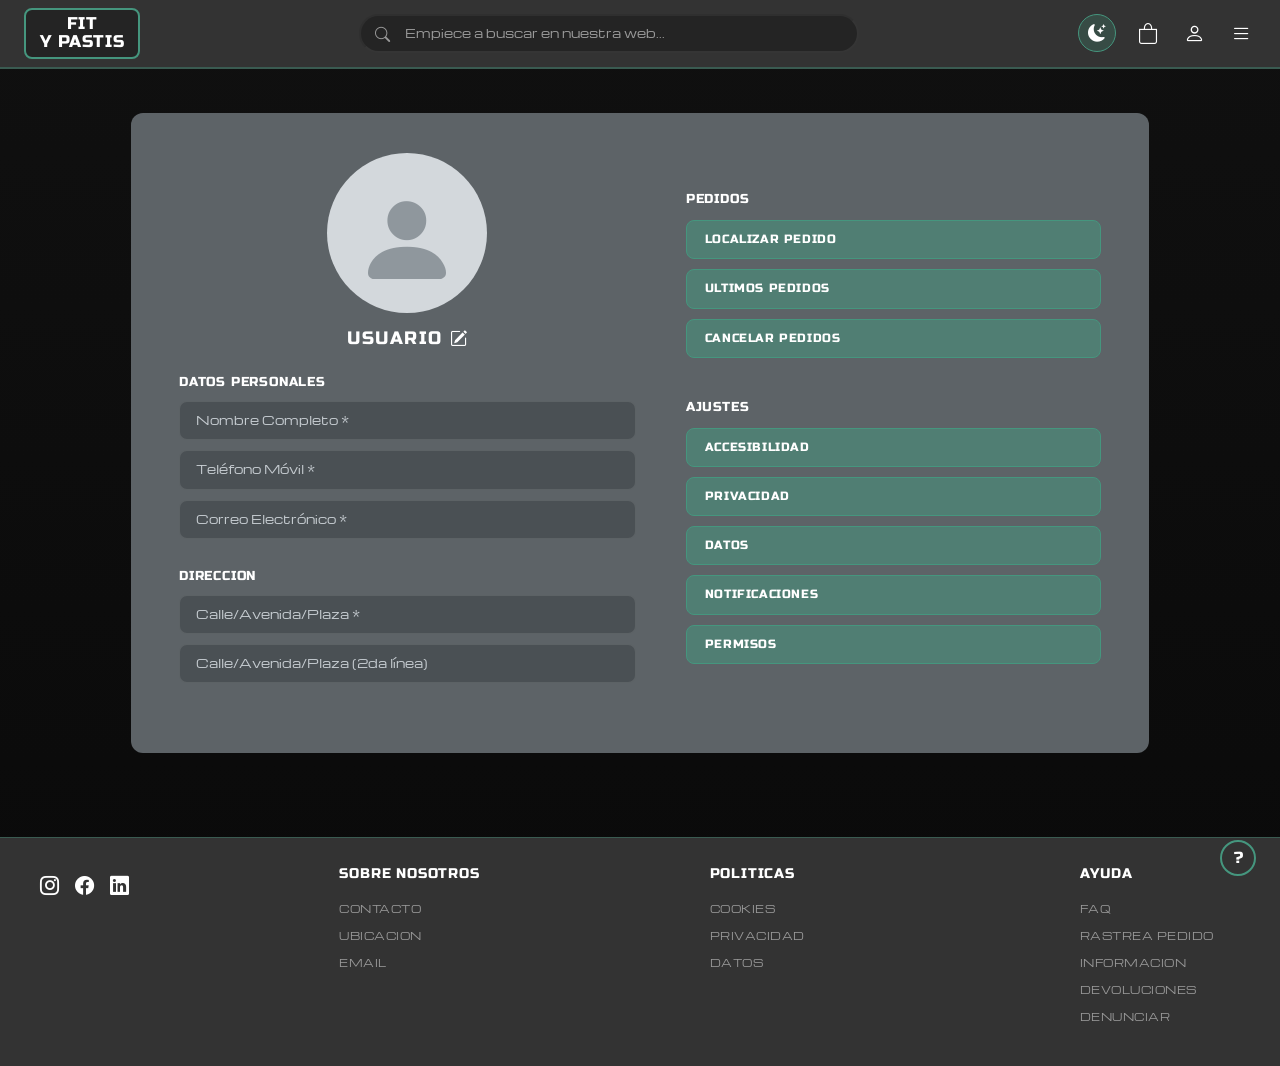
<file: FIT Y PASTIS FINAL/src/perfil.html>
<!DOCTYPE html>
<html lang="es" data-bs-theme="dark">

<head>
    <meta charset="UTF-8">
    <meta name="viewport" content="width=device-width, initial-scale=1.0">
    <title>Fit y Pastis - Perfil de Usuario</title>

    <!-- Fuentes oficiales: Russo One y Michroma -->
    <link rel="preconnect" href="https://fonts.googleapis.com">
    <link rel="preconnect" href="https://fonts.gstatic.com" crossorigin>
    <link href="https://fonts.googleapis.com/css2?family=Michroma&family=Russo+One&display=swap" rel="stylesheet">

    <!-- Bootstrap 5 CSS & Icons -->
    <link href="https://cdn.jsdelivr.net/npm/bootstrap@5.3.3/dist/css/bootstrap.min.css" rel="stylesheet">
    <link rel="stylesheet" href="https://cdn.jsdelivr.net/npm/bootstrap-icons@1.11.3/font/bootstrap-icons.min.css">

    <!-- Tu archivo CSS general compilado de SCSS -->
    <link rel="stylesheet" href="mi_scss/miestilo.css">
</head>

<body class="fit-pastis-theme">

    <!-- Header / Barra de navegación principal -->
    <header class="main-header sticky-top">
        <div class="container-fluid px-4 py-2 d-flex align-items-center justify-content-between">
            <div class="logo">
                <a href="index.html" class="logo-box">
                    <span class="logo-text">FIT<br>Y PASTIS</span>
                </a>
            </div>

            <div class="search-bar">
                <i class="bi bi-search search-icon"></i>
                <input type="text" placeholder="Empiece a buscar en nuestra web..." class="search-input">
            </div>

            <nav class="user-nav">
                <!-- Botón Modo Claro/Oscuro -->
                <button id="theme-toggle" class="theme-toggle-btn" aria-label="Cambiar Tema">
                    <i id="theme-icon" class="bi bi-moon-stars-fill"></i>
                </button>

                <!-- Cesta -->
                <a href="cesta.html" class="nav-icon-link" aria-label="Carrito">
                    <i class="bi bi-bag"></i>
                </a>

                <!-- Perfil / Login -->
                <button class="nav-icon-link trigger-login" id="nav-profile-btn" aria-label="Iniciar Sesión / Perfil">
                    <i class="bi bi-person"></i>
                </button>

                <!-- Menú -->
                <button class="menu-btn" type="button" aria-label="Abrir menú" aria-expanded="false">
                    <i class="bi bi-list"></i>
                </button>
            </nav>
        </div>
    </header>

    <!-- Contenido principal -->
    <main class="py-4">
        <h1 class="visually-hidden">Perfil</h1>
        <section class="profile-section">
            <div class="profile-container">

                <!-- Columna Izquierda: Avatar, Datos Personales y Dirección -->
                <div class="profile-left-column">

                    <!-- Avatar y Nombre de Usuario -->
                    <div class="user-avatar-container">
                        <div class="avatar-circle">
                            <i class="bi bi-person-fill" style="font-size: 6.5rem; color: #8F979D;"></i>
                        </div>
                        <div class="username-wrapper">
                            <h2 id="profile-display-name">USUARIO</h2>
                            <!-- Botón editar con ID para abrir el formulario modal -->
                            <button class="btn-edit" id="btn-edit-user" aria-label="Editar usuario / Iniciar sesión">
                                <i class="bi bi-pencil-square"></i>
                            </button>
                        </div>
                    </div>

                    <!-- Formulario: Datos Personales -->
                    <div class="form-group-section">
                        <h3>DATOS PERSONALES</h3>
                        <input type="text" id="perfil-nombre" placeholder="Nombre Completo *">
                        <input type="tel" id="perfil-telefono" placeholder="Teléfono Móvil *">
                        <input type="email" id="perfil-correo" placeholder="Correo Electrónico *">
                    </div>

                    <!-- Formulario: Dirección -->
                    <div class="form-group-section">
                        <h3>DIRECCION</h3>
                        <input type="text" id="perfil-calle1" placeholder="Calle/Avenida/Plaza *">
                        <input type="text" id="perfil-calle2" placeholder="Calle/Avenida/Plaza (2da línea)">
                    </div>

                </div>

                <!-- Columna Derecha: Pedidos y Ajustes -->
                <div class="profile-right-column">

                    <!-- Bloque de Pedidos -->
                    <div class="menu-group-section">
                        <h3>PEDIDOS</h3>
                        <a href="#" class="menu-link-btn">LOCALIZAR PEDIDO</a>
                        <a href="#" class="menu-link-btn">ULTIMOS PEDIDOS</a>
                        <a href="#" class="menu-link-btn">CANCELAR PEDIDOS</a>
                    </div>

                    <!-- Bloque de Ajustes -->
                    <div class="menu-group-section">
                        <h3>AJUSTES</h3>
                        <a href="#" class="menu-link-btn">ACCESIBILIDAD</a>
                        <a href="#" class="menu-link-btn">PRIVACIDAD</a>
                        <a href="#" class="menu-link-btn">DATOS</a>
                        <a href="#" class="menu-link-btn">NOTIFICACIONES</a>
                        <a href="#" class="menu-link-btn">PERMISOS</a>
                    </div>

                </div>

            </div>
        </section>
    </main>

    <!-- Pie de página -->
    <footer class="main-footer">
        <div class="footer-content">
            <div class="footer-social">
                <a href="#" aria-label="Instagram"><i class="bi bi-instagram"></i></a>
                <a href="#" aria-label="Facebook"><i class="bi bi-facebook"></i></a>
                <a href="#" aria-label="LinkedIn"><i class="bi bi-linkedin"></i></a>
            </div>

            <div class="footer-column">
                <h3>SOBRE NOSOTROS</h3>
                <ul>
                    <li><a href="#">CONTACTO</a></li>
                    <li><a href="#">UBICACION</a></li>
                    <li><a href="#">EMAIL</a></li>
                </ul>
            </div>

            <div class="footer-column">
                <h3>POLITICAS</h3>
                <ul>
                    <li><a href="#">COOKIES</a></li>
                    <li><a href="#">PRIVACIDAD</a></li>
                    <li><a href="#">DATOS</a></li>
                </ul>
            </div>

            <div class="footer-column">
                <h3>AYUDA</h3>
                <ul>
                    <li><a href="#">FAQ</a></li>
                    <li><a href="#">RASTREA PEDIDO</a></li>
                    <li><a href="#">INFORMACION</a></li>
                    <li><a href="#">DEVOLUCIONES</a></li>
                    <li><a href="#">DENUNCIAR</a></li>
                </ul>
            </div>
        </div>
    </footer>

    <!-- Botón flotante de ayuda / soporte -->
    <aside class="floating-help">
        <button class="help-btn" aria-label="Ayuda">?</button>
    </aside>

    <!-- Popup / Modal de Inicio de Sesión único (con class="hidden") -->
    <div id="login-overlay" class="hidden">
        <div id="login-modal">
            <button id="login-close-btn" aria-label="Cerrar">&times;</button>
            <h2>Iniciar Sesión</h2>
            <form id="login-form" novalidate>
                <div class="form-field">
                    <label for="login-name">Nombre</label>
                    <input type="text" id="login-name" placeholder="Tu nombre" autocomplete="name">
                    <span class="error-msg" id="error-name"></span>
                </div>
                <div class="form-field">
                    <label for="login-email">Correo electrónico</label>
                    <input type="text" id="login-email" placeholder="ejemplo@correo.com" autocomplete="email">
                    <span class="error-msg" id="error-email"></span>
                </div>
                <div class="form-field">
                    <label for="login-password">Contraseña</label>
                    <input type="password" id="login-password" placeholder="Mínimo 6 caracteres"
                        autocomplete="current-password">
                    <span class="error-msg" id="error-password"></span>
                </div>
                <button type="submit" id="login-submit-btn">Iniciar Sesión</button>
            </form>
        </div>
    </div>

    <!-- Scripts locales vinculados únicos -->
    <script src="js/bootstrap.bundle.min.js"></script>
    <script src="js/script.js"></script>
    <script src="js/login.js"></script>
    <script src="js/menu.js"></script>
</body>

</html>
</file>
<file: FIT Y PASTIS FINAL/src/mi_scss/miestilo.css>
@import url("https://fonts.googleapis.com/css2?family=Michroma&family=Russo+One&display=swap");
@keyframes marquee {
  from {
    transform: translateX(0);
  }
  to {
    transform: translateX(-100%);
  }
}
* {
  box-sizing: border-box;
  margin: 0;
  padding: 0;
}

body {
  min-height: 100vh;
  font-family: "Michroma", sans-serif;
  overflow-x: hidden;
  transition: background 0.3s ease, color 0.3s ease;
}

a {
  text-decoration: none;
  color: inherit;
  transition: opacity 0.2s ease;
}
a:hover {
  opacity: 0.85;
}

::-webkit-scrollbar {
  width: 8px;
}

::-webkit-scrollbar-track {
  background: #181b1d;
}

::-webkit-scrollbar-thumb {
  background: #65CEAD;
  border-radius: 4px;
}

[data-bs-theme=dark] body,
body.bg-dark-custom {
  background: linear-gradient(180deg, #101010 0%, #090909 100%);
  color: #FFFFFF;
}
[data-bs-theme=dark] body .main-header,
[data-bs-theme=dark] body .main-footer,
[data-bs-theme=dark] body footer,
body.bg-dark-custom .main-header,
body.bg-dark-custom .main-footer,
body.bg-dark-custom footer {
  background-color: #333333;
  border-color: rgba(69, 150, 126, 0.4);
}
[data-bs-theme=dark] body .logo-box,
[data-bs-theme=dark] body .logo-link,
body.bg-dark-custom .logo-box,
body.bg-dark-custom .logo-link {
  background-color: #242424;
  border-color: #45967E;
}
[data-bs-theme=dark] body .logo-box span, [data-bs-theme=dark] body .logo-box .logo-text,
[data-bs-theme=dark] body .logo-link span,
[data-bs-theme=dark] body .logo-link .logo-text,
body.bg-dark-custom .logo-box span,
body.bg-dark-custom .logo-box .logo-text,
body.bg-dark-custom .logo-link span,
body.bg-dark-custom .logo-link .logo-text {
  color: #FFFFFF;
}
[data-bs-theme=dark] body .search-input,
body.bg-dark-custom .search-input {
  background-color: #242424;
  border-color: rgba(255, 255, 255, 0.08);
  color: #FFFFFF;
}
[data-bs-theme=dark] body .search-input::-moz-placeholder, body.bg-dark-custom .search-input::-moz-placeholder {
  color: #999999;
}
[data-bs-theme=dark] body .search-input::placeholder,
body.bg-dark-custom .search-input::placeholder {
  color: #999999;
}
[data-bs-theme=dark] body .search-input:focus,
body.bg-dark-custom .search-input:focus {
  border-color: #65CEAD;
}
[data-bs-theme=dark] body .product-card,
body.bg-dark-custom .product-card {
  background-color: #1E1E1E;
  border-color: #45967E;
}

.main-header {
  border-bottom: 2px solid #65CEAD;
}
.main-header .logo-box,
.main-header .logo-link {
  display: inline-flex;
  flex-direction: column;
  align-items: center;
  justify-content: center;
  border: 2px solid #45967E;
  border-radius: 8px;
  padding: 5px 14px;
  text-align: center;
}
.main-header .logo-box span,
.main-header .logo-box .logo-text,
.main-header .logo-link span,
.main-header .logo-link .logo-text {
  font-family: "Russo One", sans-serif;
  font-size: 1.05rem;
  line-height: 1.1;
  letter-spacing: 0.8px;
  text-transform: uppercase;
}
.main-header .search-bar {
  position: relative;
  width: 44%;
  max-width: 500px;
}
.main-header .search-bar .search-icon {
  position: absolute;
  left: 16px;
  top: 50%;
  transform: translateY(-50%);
  color: #999999;
  font-size: 0.95rem;
}
.main-header .search-bar .search-input {
  width: 100%;
  border-radius: 50px;
  padding: 8px 18px 8px 44px;
  font-family: "Michroma", sans-serif;
  font-size: 0.78rem;
  outline: none;
  transition: border-color 0.2s ease;
}
.main-header .user-nav {
  display: flex;
  align-items: center;
  gap: 1.1rem;
}
.main-header .user-nav .nav-icon-link,
.main-header .user-nav .menu-btn,
.main-header .user-nav .theme-toggle-btn {
  background: none;
  border: none;
  color: #FFFFFF;
  font-size: 1.3rem;
  cursor: pointer;
  padding: 4px;
  display: flex;
  align-items: center;
  justify-content: center;
  transition: transform 0.2s ease, color 0.2s ease;
}
.main-header .user-nav .nav-icon-link:hover,
.main-header .user-nav .menu-btn:hover,
.main-header .user-nav .theme-toggle-btn:hover {
  color: #65CEAD;
  transform: scale(1.1);
}
.main-header .user-nav .theme-toggle-btn {
  background-color: rgba(69, 150, 126, 0.25);
  border: 1px solid #45967E;
  border-radius: 50%;
  width: 38px;
  height: 38px;
  font-size: 1.1rem;
}
.main-header .user-nav .theme-toggle-btn:hover {
  background-color: rgba(69, 150, 126, 0.5);
}

.site-menu-open {
  overflow: hidden;
}

.site-menu-overlay {
  position: fixed;
  inset: 0;
  z-index: 1200;
  display: flex;
  justify-content: flex-end;
  background: rgba(0, 0, 0, 0.62);
  opacity: 0;
  pointer-events: none;
  visibility: hidden;
  transition: opacity 0.25s ease, visibility 0.25s ease;
}
.site-menu-overlay.is-open {
  opacity: 1;
  pointer-events: auto;
  visibility: visible;
}
.site-menu-overlay.is-open .site-menu-panel {
  transform: translateX(0);
}

.site-menu-panel {
  width: min(100%, 360px);
  height: 100%;
  overflow-y: auto;
  padding: 24px;
  background: #171a1d;
  color: #FFFFFF;
  border-left: 1px solid #45967E;
  box-shadow: -12px 0 36px rgba(0, 0, 0, 0.25);
  transform: translateX(100%);
  transition: transform 0.28s ease;
}

.site-menu-heading {
  display: flex;
  justify-content: space-between;
  align-items: center;
  padding-bottom: 18px;
  border-bottom: 1px solid rgba(69, 150, 126, 0.4);
}
.site-menu-heading h2 {
  margin: 0;
  color: #65CEAD;
  font-family: "Russo One", sans-serif;
  font-size: 1.1rem;
  letter-spacing: 1px;
}

.site-menu-close {
  display: inline-flex;
  flex: 0 0 38px;
  align-items: center;
  justify-content: center;
  width: 38px;
  height: 38px;
  border: 1px solid rgba(69, 150, 126, 0.65);
  border-radius: 50%;
  background: rgba(69, 150, 126, 0.16);
  color: inherit;
  cursor: pointer;
  transition: background-color 0.2s ease, color 0.2s ease;
}
.site-menu-close:hover, .site-menu-close:focus-visible {
  background: #65CEAD;
  color: #101010;
}

.site-menu-navigation {
  padding-top: 4px;
}

.site-menu-group {
  padding: 18px 0;
  border-bottom: 1px solid rgba(69, 150, 126, 0.3);
}
.site-menu-group h3 {
  margin: 0 0 10px;
  color: #65CEAD;
  font-family: "Russo One", sans-serif;
  font-size: 0.78rem;
  letter-spacing: 0.5px;
}

.site-menu-placeholders {
  list-style: none;
  margin: 0;
  padding: 0;
}
.site-menu-placeholders li {
  padding: 6px 10px;
  color: #999999;
  font-size: 0.75rem;
  letter-spacing: 1px;
}

.main-footer,
footer {
  background-color: #333333;
  border-top: 1px solid rgba(69, 150, 126, 0.4);
  margin-top: 40px;
  padding: 28px 32px 36px;
}
.main-footer .footer-content,
footer .footer-content {
  max-width: 1200px;
  margin: 0 auto;
  display: flex;
  justify-content: space-between;
  align-items: flex-start;
  gap: 32px;
}
.main-footer .footer-social,
footer .footer-social {
  display: flex;
  align-items: center;
  gap: 16px;
  padding-top: 4px;
}
.main-footer .footer-social a,
footer .footer-social a {
  color: #FFFFFF;
  font-size: 1.2rem;
  display: inline-flex;
  transition: color 0.2s ease;
}
.main-footer .footer-social a:hover,
footer .footer-social a:hover {
  color: #65CEAD;
}
.main-footer .footer-column,
footer .footer-column {
  min-width: 160px;
}
.main-footer .footer-column h3,
.main-footer .footer-column .footer-heading,
footer .footer-column h3,
footer .footer-column .footer-heading {
  font-family: "Russo One", sans-serif;
  font-size: 0.85rem;
  letter-spacing: 0.8px;
  margin-bottom: 14px;
  color: #FFFFFF;
  text-transform: uppercase;
}
.main-footer .footer-column ul,
.main-footer .footer-column .footer-list,
footer .footer-column ul,
footer .footer-column .footer-list {
  list-style: none !important;
  padding: 0 !important;
  margin: 0 !important;
}
.main-footer .footer-column ul li,
.main-footer .footer-column .footer-list li,
footer .footer-column ul li,
footer .footer-column .footer-list li {
  list-style: none !important;
  margin-bottom: 6px;
  line-height: 1.3;
}
.main-footer .footer-column ul li a,
.main-footer .footer-column .footer-list li a,
footer .footer-column ul li a,
footer .footer-column .footer-list li a {
  font-family: "Michroma", sans-serif;
  font-size: 0.65rem;
  letter-spacing: 0.5px;
  color: #999999;
  text-transform: uppercase;
  display: inline-block;
  transition: color 0.2s ease;
}
.main-footer .footer-column ul li a:hover,
.main-footer .footer-column .footer-list li a:hover,
footer .footer-column ul li a:hover,
footer .footer-column .footer-list li a:hover {
  color: #65CEAD;
}

.floating-help,
aside {
  position: fixed;
  bottom: 24px;
  right: 24px;
  z-index: 100;
}
.floating-help .help-btn,
aside .help-btn {
  width: 36px;
  height: 36px;
  border-radius: 50%;
  background-color: transparent;
  border: 2px solid #45967E;
  color: #FFFFFF;
  font-family: "Russo One", sans-serif;
  font-size: 1rem;
  display: flex;
  align-items: center;
  justify-content: center;
  cursor: pointer;
  transition: all 0.2s ease;
}
.floating-help .help-btn:hover,
aside .help-btn:hover {
  border-color: #65CEAD;
  color: #65CEAD;
  box-shadow: 0 0 10px rgba(101, 206, 173, 0.4);
}

.ticker-bar {
  background-color: #65CEAD;
  color: #101010;
  font-family: "Russo One", sans-serif;
  font-size: 0.85rem;
  padding: 11px 0;
  overflow: hidden;
  white-space: nowrap;
  display: flex;
  -webkit-user-select: none;
     -moz-user-select: none;
          user-select: none;
}
.ticker-bar .ticker-track {
  display: flex;
  flex-shrink: 0;
  align-items: center;
  justify-content: space-around;
  min-width: 100%;
  gap: 3rem;
  padding-right: 3rem;
  animation: marquee 16s linear infinite;
}
.ticker-bar .ticker-track span {
  letter-spacing: 0.5px;
  display: inline-block;
}

.products-header {
  margin-bottom: 2rem !important;
}
.products-header .page-title {
  font-family: "Russo One", sans-serif;
  font-size: 1.45rem;
  letter-spacing: 1.8px;
  color: #FFFFFF;
  text-transform: uppercase;
  position: relative;
  display: inline-block;
}
.products-header .page-title::after {
  content: "";
  position: absolute;
  left: 0;
  bottom: -6px;
  width: 32px;
  height: 3px;
  background-color: #65CEAD;
  border-radius: 2px;
}
.products-header .btn-filter {
  background-color: #45967E;
  color: #FFFFFF;
  font-family: "Russo One", sans-serif;
  font-size: 0.88rem;
  letter-spacing: 1px;
  border: 1px solid rgba(255, 255, 255, 0.1);
  border-radius: 8px;
  padding: 9px 22px;
  cursor: pointer;
  display: inline-flex;
  align-items: center;
  gap: 10px;
  box-shadow: 0 4px 12px rgba(0, 0, 0, 0.25);
  transition: all 0.25s ease;
}
.products-header .btn-filter i {
  font-size: 0.8rem;
  transition: transform 0.2s ease;
}
.products-header .btn-filter:hover {
  background-color: #65CEAD;
  border-color: #65CEAD;
  color: #101010;
  transform: translateY(-2px);
  box-shadow: 0 6px 16px rgba(101, 206, 173, 0.35);
}
.products-header .btn-filter:hover i {
  transform: translateY(2px);
}

.product-card {
  background-color: #171a1d;
  border: 1.5px solid rgba(69, 150, 126, 0.65);
  border-radius: 10px;
  padding: 18px 16px 16px;
  display: flex;
  flex-direction: column;
  justify-content: space-between;
  position: relative;
  min-height: 320px;
  box-shadow: 0 6px 20px rgba(0, 0, 0, 0.3);
  transition: transform 0.25s cubic-bezier(0.165, 0.84, 0.44, 1), border-color 0.25s ease, box-shadow 0.25s ease;
}
.product-card:hover {
  transform: translateY(-6px);
  border-color: #65CEAD;
  box-shadow: 0 12px 28px rgba(0, 0, 0, 0.5), 0 0 18px rgba(101, 206, 173, 0.2);
}
.product-card:hover .product-image img {
  transform: scale(1.06);
}
.product-card .badge-tag,
.product-card .badge {
  position: absolute;
  top: 12px;
  font-family: "Russo One", sans-serif;
  font-size: 0.78rem;
  letter-spacing: 0.5px;
  padding: 4px 11px;
  border-radius: 5px;
  color: #FFFFFF;
  z-index: 2;
  box-shadow: 0 2px 8px rgba(0, 0, 0, 0.4);
}
.product-card .badge-tag.right, .product-card .badge-tag.discount,
.product-card .badge.right,
.product-card .badge.discount {
  right: 12px;
  background-color: #E58E26;
}
.product-card .badge-tag.left,
.product-card .badge.left {
  left: 12px;
}
.product-card .badge-tag.top,
.product-card .badge.top {
  left: 12px;
  background-color: #D92424;
}
.product-card .badge-tag.veg,
.product-card .badge.veg {
  left: 12px;
  background-color: #00B894;
}
.product-card .product-image {
  position: relative;
  height: 175px;
  display: flex;
  align-items: center;
  justify-content: center;
  margin-bottom: 16px;
  padding: 8px;
}
.product-card .product-image img {
  max-width: 100%;
  max-height: 100%;
  -o-object-fit: contain;
     object-fit: contain;
  filter: drop-shadow(0 8px 16px rgba(0, 0, 0, 0.55));
  transition: transform 0.3s ease;
}
.product-card .product-image .btn-sin-stock,
.product-card .product-image .status-overlay {
  position: absolute;
  bottom: 4px;
  right: 4px;
  background-color: rgba(142, 150, 158, 0.85);
  backdrop-filter: blur(4px);
  color: #171A1D;
  font-family: "Russo One", sans-serif;
  font-size: 0.72rem;
  letter-spacing: 0.6px;
  padding: 4px 12px;
  border-radius: 5px;
  box-shadow: 0 2px 8px rgba(0, 0, 0, 0.35);
}
.product-card .product-info {
  display: flex;
  flex-direction: column;
}
.product-card .product-info .product-title,
.product-card .product-info h2,
.product-card .product-info h3 {
  font-family: "Michroma", sans-serif;
  font-size: 0.92rem;
  line-height: 1.4;
  color: #FFFFFF;
  margin-bottom: 8px;
  min-height: 2.8em;
  text-transform: none;
  letter-spacing: 0.3px;
}
.product-card .product-info .product-rating,
.product-card .product-info .opinion {
  font-family: "Michroma", sans-serif;
  font-size: 0.78rem;
  color: #D1D5DB;
  display: flex;
  align-items: center;
  gap: 4px;
  margin-bottom: 10px;
}
.product-card .product-info .product-rating i,
.product-card .product-info .product-rating .star-icon,
.product-card .product-info .product-rating .stars,
.product-card .product-info .opinion i,
.product-card .product-info .opinion .star-icon,
.product-card .product-info .opinion .stars {
  color: #F5A623;
  font-size: 0.85rem;
}
.product-card .product-info .price {
  font-family: "Russo One", sans-serif !important;
  font-size: 1.25rem !important;
  color: #65CEAD;
}
.product-card .product-info .product-prices,
.product-card .product-info .precio {
  display: flex;
  align-items: baseline;
  gap: 10px;
  margin-top: auto;
}
.product-card .product-info .product-prices .price.current,
.product-card .product-info .product-prices .current-price,
.product-card .product-info .product-prices .price:not(.old),
.product-card .product-info .precio .price.current,
.product-card .product-info .precio .current-price,
.product-card .product-info .precio .price:not(.old) {
  font-family: "Russo One", sans-serif !important;
  font-size: 1.25rem !important;
  font-weight: normal;
  color: #65CEAD;
  letter-spacing: 0.5px;
}
.product-card .product-info .product-prices .price.old,
.product-card .product-info .product-prices .old-price,
.product-card .product-info .precio .price.old,
.product-card .product-info .precio .old-price {
  font-family: "Russo One", sans-serif !important;
  font-size: 0.92rem !important;
  color: #3d806c;
  text-decoration: line-through;
}

.featured-products .section-title {
  font-size: 1.6rem;
}

.featured-products .products-grid,
.products-grid {
  display: grid !important;
  grid-template-columns: repeat(6, 1fr) !important;
  gap: 18px !important;
  width: 100% !important;
}
@media (max-width: 1300px) {
  .featured-products .products-grid,
  .products-grid {
    grid-template-columns: repeat(3, 1fr) !important;
  }
}
@media (max-width: 768px) {
  .featured-products .products-grid,
  .products-grid {
    grid-template-columns: repeat(2, 1fr) !important;
  }
}
@media (max-width: 480px) {
  .featured-products .products-grid,
  .products-grid {
    grid-template-columns: 1fr !important;
  }
}

.products-catalog-grid {
  display: grid !important;
  grid-template-columns: repeat(4, 1fr) !important;
  gap: 24px !important;
  width: 100% !important;
}
@media (max-width: 1200px) {
  .products-catalog-grid {
    grid-template-columns: repeat(3, 1fr) !important;
  }
}
@media (max-width: 820px) {
  .products-catalog-grid {
    grid-template-columns: repeat(2, 1fr) !important;
    gap: 16px !important;
  }
}
@media (max-width: 520px) {
  .products-catalog-grid {
    grid-template-columns: 1fr !important;
  }
}

.hero-carousel {
  background: #000000;
  position: relative;
  border-bottom: 2px solid #000000;
  width: 100%;
  height: clamp(220px, 24vw, 340px);
  display: flex;
  justify-content: center;
  align-items: center;
  overflow: hidden;
}
.hero-carousel .hero-banner {
  display: block;
  width: 100%;
  height: 100%;
  -o-object-fit: contain;
     object-fit: contain;
}
.hero-carousel .hero-arrow {
  position: absolute;
  top: 50%;
  display: grid;
  width: 42px;
  height: 42px;
  place-items: center;
  transform: translateY(-50%);
  border: 1px solid rgba(255, 255, 255, 0.45);
  border-radius: 50%;
  background: rgba(0, 0, 0, 0.55);
  color: #FFFFFF;
  font-size: 1.15rem;
  pointer-events: none;
}
.hero-carousel .hero-arrow.hero-arrow-prev {
  left: clamp(12px, 3vw, 40px);
}
.hero-carousel .hero-arrow.hero-arrow-next {
  right: clamp(12px, 3vw, 40px);
}
@media (max-width: 768px) {
  .hero-carousel {
    height: auto;
  }
  .hero-carousel .hero-banner {
    height: auto;
  }
  .hero-carousel .hero-arrow {
    width: 34px;
    height: 34px;
    font-size: 0.95rem;
  }
}

.cart-section {
  max-width: 1150px;
  margin: 0 auto;
  padding: 24px 20px;
}
.cart-section h1 {
  font-family: "Russo One", sans-serif;
  font-size: 1.15rem;
  margin-bottom: 24px;
  letter-spacing: 1px;
}
.cart-section .cart-container {
  display: flex;
  flex-direction: column;
  gap: 18px;
  max-height: 480px;
  overflow-y: auto;
  padding-right: 14px;
  margin-bottom: 24px;
}
.cart-section .cart-item {
  background-color: #383B3E;
  border-radius: 8px;
  padding: 22px 28px;
  display: flex;
  align-items: center;
  gap: 28px;
  position: relative;
}
.cart-section .cart-item .item-image {
  width: 140px;
  height: 130px;
  flex-shrink: 0;
  display: flex;
  align-items: center;
  justify-content: center;
}
.cart-section .cart-item .item-image img {
  max-width: 100%;
  max-height: 100%;
  -o-object-fit: contain;
     object-fit: contain;
}
.cart-section .cart-item .item-details {
  flex: 1;
}
.cart-section .cart-item .item-details h2 {
  font-family: "Russo One", sans-serif;
  font-size: 1.02rem;
  letter-spacing: 0.5px;
  margin-bottom: 10px;
}
.cart-section .cart-item .item-details p {
  font-family: "Michroma", sans-serif;
  font-size: 0.78rem;
  line-height: 1.6;
  margin: 0;
}
.cart-section .cart-item .btn-delete {
  position: absolute;
  top: 14px;
  right: 20px;
  background: none;
  border: none;
  color: #C8D0D6;
  font-size: 1.25rem;
  cursor: pointer;
  transition: color 0.2s ease;
}
.cart-section .cart-item .btn-delete:hover {
  color: #FF4757;
}
.cart-section .cart-item .item-actions {
  display: flex;
  align-items: center;
  gap: 24px;
  margin-top: auto;
}
.cart-section .cart-item .item-actions .quantity-selector {
  display: flex;
  align-items: center;
  background-color: #24272A;
  border-radius: 4px;
  overflow: hidden;
}
.cart-section .cart-item .item-actions .quantity-selector button {
  background-color: #65CEAD;
  border: none;
  color: #101010;
  font-family: "Russo One", sans-serif;
  width: 32px;
  height: 32px;
  display: flex;
  align-items: center;
  justify-content: center;
  font-size: 1rem;
  cursor: pointer;
}
.cart-section .cart-item .item-actions .quantity-selector span {
  width: 34px;
  text-align: center;
  font-family: "Russo One", sans-serif;
  font-size: 0.95rem;
  color: #FFFFFF;
}
.cart-section .cart-item .item-actions .item-pricing {
  display: flex;
  align-items: baseline;
  gap: 8px;
}
.cart-section .cart-item .item-actions .item-pricing .current-price {
  font-family: "Russo One", sans-serif;
  font-size: 1.25rem;
}
.cart-section .cart-item .item-actions .item-pricing .old-price {
  font-family: "Russo One", sans-serif;
  font-size: 0.95rem;
  color: #8C949A;
  text-decoration: line-through;
}
@media (max-width: 768px) {
  .cart-section .cart-item {
    display: grid;
    grid-template-columns: 100px minmax(0, 1fr);
    align-items: start;
    gap: 14px;
    padding: 18px 18px 76px;
  }
  .cart-section .cart-item .item-image {
    width: 100px;
    height: 110px;
  }
  .cart-section .cart-item .item-details {
    padding: 4px 28px 0 0;
  }
  .cart-section .cart-item .item-details h2 {
    font-size: 0.92rem;
  }
  .cart-section .cart-item .item-details p {
    font-size: 0.72rem;
  }
  .cart-section .cart-item .item-actions {
    position: absolute;
    right: 18px;
    bottom: 16px;
    gap: 14px;
  }
}
@media (max-width: 480px) {
  .cart-section .cart-item {
    grid-template-columns: 76px minmax(0, 1fr);
    gap: 12px;
    padding: 16px 14px 74px;
  }
  .cart-section .cart-item .item-image {
    width: 76px;
    height: 90px;
  }
  .cart-section .cart-item .item-details h2 {
    font-size: 0.82rem;
  }
  .cart-section .cart-item .item-details p {
    font-size: 0.67rem;
  }
  .cart-section .cart-item .item-actions {
    right: 14px;
    bottom: 14px;
    gap: 10px;
  }
  .cart-section .cart-item .item-actions .item-pricing {
    gap: 6px;
  }
  .cart-section .cart-item .item-actions .item-pricing .current-price {
    font-size: 1rem;
  }
  .cart-section .cart-item .item-actions .item-pricing .old-price {
    font-size: 0.78rem;
  }
}
.cart-section .cart-summary-bar {
  display: flex;
  justify-content: space-between;
  align-items: center;
  padding-top: 16px;
}
.cart-section .cart-summary-bar .cart-left-actions {
  display: flex;
  gap: 16px;
}
.cart-section .cart-summary-bar .cart-left-actions .btn-secondary {
  background-color: #555A5E;
  color: #FFFFFF;
  font-family: "Russo One", sans-serif;
  font-size: 0.78rem;
  padding: 10px 18px;
  border: none;
  border-radius: 6px;
  letter-spacing: 0.5px;
  cursor: pointer;
}
.cart-section .cart-summary-bar .cart-left-actions .btn-secondary:hover {
  background-color: #6A7176;
}
.cart-section .cart-summary-bar .cart-right-actions {
  display: flex;
  align-items: center;
  gap: 20px;
}
.cart-section .cart-summary-bar .cart-right-actions .total-price {
  font-family: "Russo One", sans-serif;
  font-size: 1.5rem;
}
.cart-section .cart-summary-bar .cart-right-actions .btn-primary {
  background-color: #65CEAD;
  color: #101010;
  font-family: "Russo One", sans-serif;
  font-size: 0.85rem;
  padding: 10px 32px;
  border: none;
  border-radius: 6px;
  letter-spacing: 1px;
  cursor: pointer;
}
.cart-section .cart-summary-bar .cart-right-actions .btn-primary:hover {
  background-color: rgb(131.9517241379, 215.8482758621, 189.4807881773);
}
@media (max-width: 768px) {
  .cart-section .cart-summary-bar .cart-container {
    max-height: none;
    overflow: visible;
    padding-right: 0;
  }
  .cart-section .cart-summary-bar .cart-summary-bar {
    flex-direction: column;
    align-items: stretch;
    gap: 18px;
  }
  .cart-section .cart-summary-bar .cart-summary-bar .cart-left-actions {
    flex-wrap: wrap;
  }
  .cart-section .cart-summary-bar .cart-summary-bar .cart-right-actions {
    justify-content: space-between;
  }
}

.profile-section {
  max-width: 1050px;
  margin: 20px auto;
  padding: 0 16px;
}
.profile-section .profile-container {
  background-color: #5D6367;
  border-radius: 12px;
  padding: 40px 48px;
  display: flex;
  justify-content: space-between;
  gap: 50px;
}
@media (max-width: 820px) {
  .profile-section .profile-container {
    flex-direction: column;
    padding: 24px;
  }
}
.profile-section .profile-left-column {
  flex: 1.1;
}
.profile-section .profile-left-column .user-avatar-container {
  display: flex;
  flex-direction: column;
  align-items: center;
  margin-bottom: 24px;
}
.profile-section .profile-left-column .user-avatar-container .avatar-circle {
  width: 160px;
  height: 160px;
  border-radius: 50%;
  background-color: #D3D8DC;
  display: flex;
  align-items: center;
  justify-content: center;
  overflow: hidden;
  margin-bottom: 12px;
}
.profile-section .profile-left-column .user-avatar-container .avatar-circle img {
  width: 100%;
  height: 100%;
  -o-object-fit: cover;
     object-fit: cover;
}
.profile-section .profile-left-column .user-avatar-container .username-wrapper {
  display: flex;
  align-items: center;
  gap: 8px;
}
.profile-section .profile-left-column .user-avatar-container .username-wrapper h2 {
  font-family: "Russo One", sans-serif;
  font-size: 1.15rem;
  letter-spacing: 1.2px;
  margin: 0;
}
.profile-section .profile-left-column .user-avatar-container .username-wrapper .btn-edit {
  background: none;
  border: none;
  font-size: 1.1rem;
  cursor: pointer;
}
.profile-section .profile-left-column .user-avatar-container .username-wrapper .btn-edit:hover {
  color: #65CEAD;
}
.profile-section .profile-left-column .form-group-section {
  margin-bottom: 20px;
}
.profile-section .profile-left-column .form-group-section h3 {
  font-family: "Russo One", sans-serif;
  font-size: 0.82rem;
  letter-spacing: 0.8px;
  margin-bottom: 10px;
}
.profile-section .profile-left-column .form-group-section label {
  display: none;
}
.profile-section .profile-left-column .form-group-section input {
  width: 100%;
  background-color: #4A5054;
  border: 1px solid rgba(255, 255, 255, 0.1);
  border-radius: 8px;
  padding: 10px 16px;
  font-family: "Michroma", sans-serif;
  font-size: 0.72rem;
  margin-bottom: 10px;
  outline: none;
}
.profile-section .profile-left-column .form-group-section input::-moz-placeholder {
  color: #C5CBD0;
}
.profile-section .profile-left-column .form-group-section input::placeholder {
  color: #C5CBD0;
}
.profile-section .profile-left-column .form-group-section input:focus {
  border-color: #65CEAD;
}
.profile-section .profile-right-column {
  flex: 1;
  display: flex;
  flex-direction: column;
  justify-content: center;
  gap: 32px;
}
.profile-section .profile-right-column .menu-group-section h3 {
  font-family: "Russo One", sans-serif;
  font-size: 0.82rem;
  letter-spacing: 0.8px;
  margin-bottom: 12px;
}
.profile-section .profile-right-column .menu-group-section .menu-link-btn {
  display: block;
  background-color: rgba(69, 150, 126, 0.55);
  border: 1px solid #45967E;
  color: #FFFFFF;
  font-family: "Russo One", sans-serif;
  font-size: 0.72rem;
  letter-spacing: 0.6px;
  padding: 10px 18px;
  border-radius: 8px;
  margin-bottom: 10px;
  text-align: left;
  transition: all 0.2s ease;
}
.profile-section .profile-right-column .menu-group-section .menu-link-btn:hover {
  background-color: #45967E;
  color: #65CEAD;
  transform: translateX(4px);
}

#login-overlay {
  position: fixed;
  inset: 0;
  background-color: rgba(0, 0, 0, 0.8);
  backdrop-filter: blur(5px);
  display: flex;
  align-items: center;
  justify-content: center;
  z-index: 2000;
  padding: 16px;
  transition: opacity 0.25s ease, visibility 0.25s ease;
}
#login-overlay.hidden {
  opacity: 0;
  visibility: hidden;
  pointer-events: none;
}
#login-overlay #login-modal {
  background-color: #333333;
  border: 2px solid #45967E;
  border-radius: 12px;
  padding: 36px 32px;
  width: 100%;
  max-width: 440px;
  position: relative;
  box-shadow: 0 16px 40px rgba(0, 0, 0, 0.85);
}
#login-overlay #login-modal #login-close-btn {
  position: absolute;
  top: 14px;
  right: 18px;
  background: none;
  border: none;
  color: #999999;
  font-size: 1.5rem;
  cursor: pointer;
  transition: color 0.2s ease;
}
#login-overlay #login-modal #login-close-btn:hover {
  color: #65CEAD;
}
#login-overlay #login-modal h2 {
  font-family: "Russo One", sans-serif;
  font-size: 1.35rem;
  color: #FFFFFF;
  letter-spacing: 1px;
  margin-bottom: 24px;
  text-align: center;
}
#login-overlay #login-modal .form-field {
  margin-bottom: 18px;
}
#login-overlay #login-modal .form-field label {
  display: block;
  font-family: "Michroma", sans-serif;
  font-size: 0.72rem;
  color: #D1D5DB;
  margin-bottom: 6px;
}
#login-overlay #login-modal .form-field input {
  width: 100%;
  background-color: #242424;
  border: 1px solid rgba(255, 255, 255, 0.15);
  border-radius: 6px;
  padding: 10px 14px;
  color: #FFFFFF;
  font-family: "Michroma", sans-serif;
  font-size: 0.78rem;
  outline: none;
  transition: border-color 0.2s ease, box-shadow 0.2s ease;
}
#login-overlay #login-modal .form-field input:focus {
  border-color: #65CEAD;
  box-shadow: 0 0 0 3px rgba(101, 206, 173, 0.25);
}
#login-overlay #login-modal .form-field input.input-error {
  border-color: #FF5252 !important;
  box-shadow: 0 0 0 2px rgba(255, 82, 82, 0.25) !important;
}
#login-overlay #login-modal .form-field .error-msg {
  display: block;
  color: #FF5252;
  font-size: 0.65rem;
  margin-top: 4px;
  min-height: 1em;
}
#login-overlay #login-modal #login-submit-btn {
  width: 100%;
  background-color: #65CEAD;
  color: #101010;
  font-family: "Russo One", sans-serif;
  font-size: 0.9rem;
  padding: 11px;
  border: none;
  border-radius: 6px;
  letter-spacing: 0.8px;
  cursor: pointer;
  transition: all 0.2s ease;
  margin-top: 8px;
}
#login-overlay #login-modal #login-submit-btn:hover {
  background-color: rgb(131.9517241379, 215.8482758621, 189.4807881773);
  transform: translateY(-2px);
}

[data-bs-theme=light] body {
  background: linear-gradient(180deg, #F3F5F7 0%, #E9EEF1 100%);
  color: #1A1D20;
}

[data-bs-theme=light] body .main-header,
[data-bs-theme=light] body .main-footer,
[data-bs-theme=light] body footer {
  background-color: #E6EBEE;
  border-color: #6B9E8C;
  color: #1A1D20;
}

[data-bs-theme=light] body .main-header .logo-box,
[data-bs-theme=light] body .main-header .logo-link {
  background-color: #FFFFFF;
  border-color: #45967E;
}

[data-bs-theme=light] body .main-header .logo-box span,
[data-bs-theme=light] body .main-header .logo-box .logo-text,
[data-bs-theme=light] body .main-header .logo-link span,
[data-bs-theme=light] body .main-header .logo-link .logo-text {
  color: #1A1D20;
}

[data-bs-theme=light] body .main-header .search-input,
[data-bs-theme=light] body .profile-section .profile-left-column .form-group-section input,
[data-bs-theme=light] #login-overlay #login-modal .form-field input {
  background-color: #FFFFFF;
  border-color: #68757D;
  color: #1A1D20;
}

[data-bs-theme=light] body .main-header .search-input::-moz-placeholder, [data-bs-theme=light] body .profile-section .profile-left-column .form-group-section input::-moz-placeholder, [data-bs-theme=light] #login-overlay #login-modal .form-field input::-moz-placeholder {
  color: #4B5563;
  opacity: 1;
}

[data-bs-theme=light] body .main-header .search-input::placeholder,
[data-bs-theme=light] body .profile-section .profile-left-column .form-group-section input::placeholder,
[data-bs-theme=light] #login-overlay #login-modal .form-field input::placeholder {
  color: #4B5563;
  opacity: 1;
}

[data-bs-theme=light] body .main-header .search-input:focus,
[data-bs-theme=light] body .profile-section .profile-left-column .form-group-section input:focus,
[data-bs-theme=light] #login-overlay #login-modal .form-field input:focus {
  border-color: #1B6B54;
  box-shadow: 0 0 0 3px rgba(27, 107, 84, 0.2);
}

[data-bs-theme=light] body .main-header .search-bar .search-icon {
  color: #4B5563;
}

[data-bs-theme=light] body .user-nav .nav-icon-link,
[data-bs-theme=light] body .user-nav .menu-btn,
[data-bs-theme=light] body .user-nav .theme-toggle-btn {
  color: #1A1D20;
}

[data-bs-theme=light] body .user-nav .nav-icon-link:hover,
[data-bs-theme=light] body .user-nav .menu-btn:hover,
[data-bs-theme=light] body .user-nav .theme-toggle-btn:hover {
  color: #1B6B54;
}

[data-bs-theme=light] body .product-card {
  background-color: #FFFFFF;
  border-color: #6B9E8C;
  box-shadow: 0 4px 14px rgba(0, 0, 0, 0.06);
}

[data-bs-theme=light] body .product-card .product-info .product-title,
[data-bs-theme=light] body .products-header .page-title {
  color: #1A1D20;
}

[data-bs-theme=light] body .product-card .product-info .product-rating {
  color: #46515B;
}

[data-bs-theme=light] body .product-card .product-info .product-rating i,
[data-bs-theme=light] body .product-card .product-info .product-rating .star-icon,
[data-bs-theme=light] body .product-card .product-info .product-rating .stars {
  color: #805000;
}

[data-bs-theme=light] body .product-card .product-info .product-prices .price.current,
[data-bs-theme=light] body .product-card .product-info .product-prices .current-price,
[data-bs-theme=light] body .product-card .product-info .product-prices .price:not(.old),
[data-bs-theme=light] body .product-card .product-info .precio .price.current,
[data-bs-theme=light] body .product-card .product-info .precio .current-price,
[data-bs-theme=light] body .product-card .product-info .precio .price:not(.old) {
  color: #21634F;
}

[data-bs-theme=light] body .product-card .product-info .product-prices .price.old,
[data-bs-theme=light] body .product-card .product-info .product-prices .old-price,
[data-bs-theme=light] body .product-card .product-info .precio .price.old,
[data-bs-theme=light] body .product-card .product-info .precio .old-price {
  color: #56616A;
}

[data-bs-theme=light] body .product-card .badge-tag.discount {
  background-color: #E58E26;
  color: #1A1D20;
}

[data-bs-theme=light] body .product-card .badge-tag.veg {
  background-color: #00B894;
  color: #10251F;
}

[data-bs-theme=light] body .products-header .btn-filter {
  background-color: #286A54;
  border-color: #1B6B54;
  color: #FFFFFF;
}

[data-bs-theme=light] body .products-header .btn-filter:hover {
  background-color: #65CEAD;
  border-color: #1B6B54;
  color: #101010;
}

[data-bs-theme=light] body .hero-carousel {
  background: #000000;
  border-bottom-color: #6B9E8C;
}

[data-bs-theme=light] body .cart-section .cart-item {
  background-color: #FFFFFF;
  border: 1px solid #6B9E8C;
  color: #1A1D20;
  box-shadow: 0 4px 12px rgba(0, 0, 0, 0.06);
}

[data-bs-theme=light] body .cart-section .cart-item .item-details h2,
[data-bs-theme=light] body .cart-section .cart-item .item-actions .quantity-selector span {
  color: #1A1D20;
}

[data-bs-theme=light] body .cart-section .cart-item .item-details p {
  color: #46515B;
}

[data-bs-theme=light] body .cart-section .cart-item .item-actions .quantity-selector {
  background-color: #E2E8EC;
}

[data-bs-theme=light] body .cart-section .cart-item .item-actions .item-pricing .current-price {
  color: #21634F;
}

[data-bs-theme=light] body .cart-section .cart-item .item-actions .item-pricing .old-price {
  color: #56616A;
}

[data-bs-theme=light] body .cart-section .cart-item .btn-delete {
  color: #B42332;
}

[data-bs-theme=light] body .cart-section .cart-summary-bar .cart-left-actions .btn-secondary {
  background-color: #36434B;
  color: #FFFFFF;
}

[data-bs-theme=light] body .cart-section .cart-summary-bar .cart-left-actions .btn-secondary:hover {
  background-color: #26343B;
}

[data-bs-theme=light] body .cart-section .cart-summary-bar .cart-right-actions .total-price {
  color: #1A1D20;
}

[data-bs-theme=light] body .profile-section .profile-container {
  background-color: #E2E8EC;
  color: #1A1D20;
}

[data-bs-theme=light] body .profile-section .profile-container h2,
[data-bs-theme=light] body .profile-section .profile-container h3 {
  color: #1A1D20;
}

[data-bs-theme=light] body .profile-section .profile-container .avatar-circle .bi-person-fill {
  color: #59636B !important;
}

[data-bs-theme=light] body .profile-section .profile-left-column .username-wrapper .btn-edit:hover {
  color: #1B6B54;
}

[data-bs-theme=light] body .profile-section .profile-right-column .menu-group-section .menu-link-btn {
  background-color: #286A54;
  border-color: #1B6B54;
  color: #FFFFFF;
}

[data-bs-theme=light] body .profile-section .profile-right-column .menu-group-section .menu-link-btn:hover {
  background-color: #1F5745;
  color: #FFFFFF;
}

[data-bs-theme=light] body .main-footer .footer-social a,
[data-bs-theme=light] body .main-footer .footer-column h3,
[data-bs-theme=light] body .main-footer .footer-column .footer-heading,
[data-bs-theme=light] body footer .footer-social a,
[data-bs-theme=light] body footer .footer-column h3,
[data-bs-theme=light] body footer .footer-column .footer-heading {
  color: #1A1D20;
}

[data-bs-theme=light] body .main-footer .footer-column ul li a,
[data-bs-theme=light] body .main-footer .footer-column .footer-list li a,
[data-bs-theme=light] body footer .footer-column ul li a,
[data-bs-theme=light] body footer .footer-column .footer-list li a {
  color: #4B5563;
  font-size: 0.75rem;
}

[data-bs-theme=light] body .main-footer .footer-social a:hover,
[data-bs-theme=light] body .main-footer .footer-column ul li a:hover,
[data-bs-theme=light] body .main-footer .footer-column .footer-list li a:hover,
[data-bs-theme=light] body footer .footer-social a:hover,
[data-bs-theme=light] body footer .footer-column ul li a:hover,
[data-bs-theme=light] body footer .footer-column .footer-list li a:hover {
  color: #1B6B54;
  opacity: 1;
}

[data-bs-theme=light] body .floating-help .help-btn,
[data-bs-theme=light] body aside .help-btn {
  border-color: #1B6B54;
  color: #1A1D20;
}

[data-bs-theme=light] body .floating-help .help-btn:hover,
[data-bs-theme=light] body aside .help-btn:hover {
  border-color: #1B6B54;
  color: #1B6B54;
  box-shadow: 0 0 0 3px rgba(27, 107, 84, 0.2);
}

[data-bs-theme=light] body .site-menu-panel {
  background: #F7F9FA;
  color: #1A1D20;
}

[data-bs-theme=light] body .site-menu-heading h2,
[data-bs-theme=light] body .site-menu-group h3 {
  color: #1B6B54;
}

[data-bs-theme=light] body .site-menu-placeholders li {
  color: #4B5563;
}

[data-bs-theme=light] #login-overlay #login-modal {
  background-color: #FFFFFF;
  border-color: #286A54;
  color: #1A1D20;
}

[data-bs-theme=light] #login-overlay #login-modal h2 {
  color: #1A1D20;
}

[data-bs-theme=light] #login-overlay #login-modal .form-field label {
  color: #36434B;
}

[data-bs-theme=light] #login-overlay #login-modal #login-close-btn {
  color: #4B5563;
}

[data-bs-theme=light] #login-overlay #login-modal #login-close-btn:hover {
  color: #1B6B54;
}

[data-bs-theme=light] #login-overlay #login-modal .form-field .error-msg {
  color: #B42318;
}

[data-bs-theme=light] #login-overlay #login-modal #login-submit-btn {
  background-color: #286A54;
  color: #FFFFFF;
}

[data-bs-theme=light] #login-overlay #login-modal #login-submit-btn:hover {
  background-color: #1F5745;
}

[data-bs-theme=light] {
  scrollbar-color: #286A54 #D3DDE1;
}

[data-bs-theme=light] ::-webkit-scrollbar-track {
  background: #D3DDE1;
}

[data-bs-theme=light] ::-webkit-scrollbar-thumb {
  background: #286A54;
}

[data-bs-theme=light] :focus-visible {
  outline: 3px solid #1B6B54;
  outline-offset: 3px;
}/*# sourceMappingURL=miestilo.css.map */
</file>
